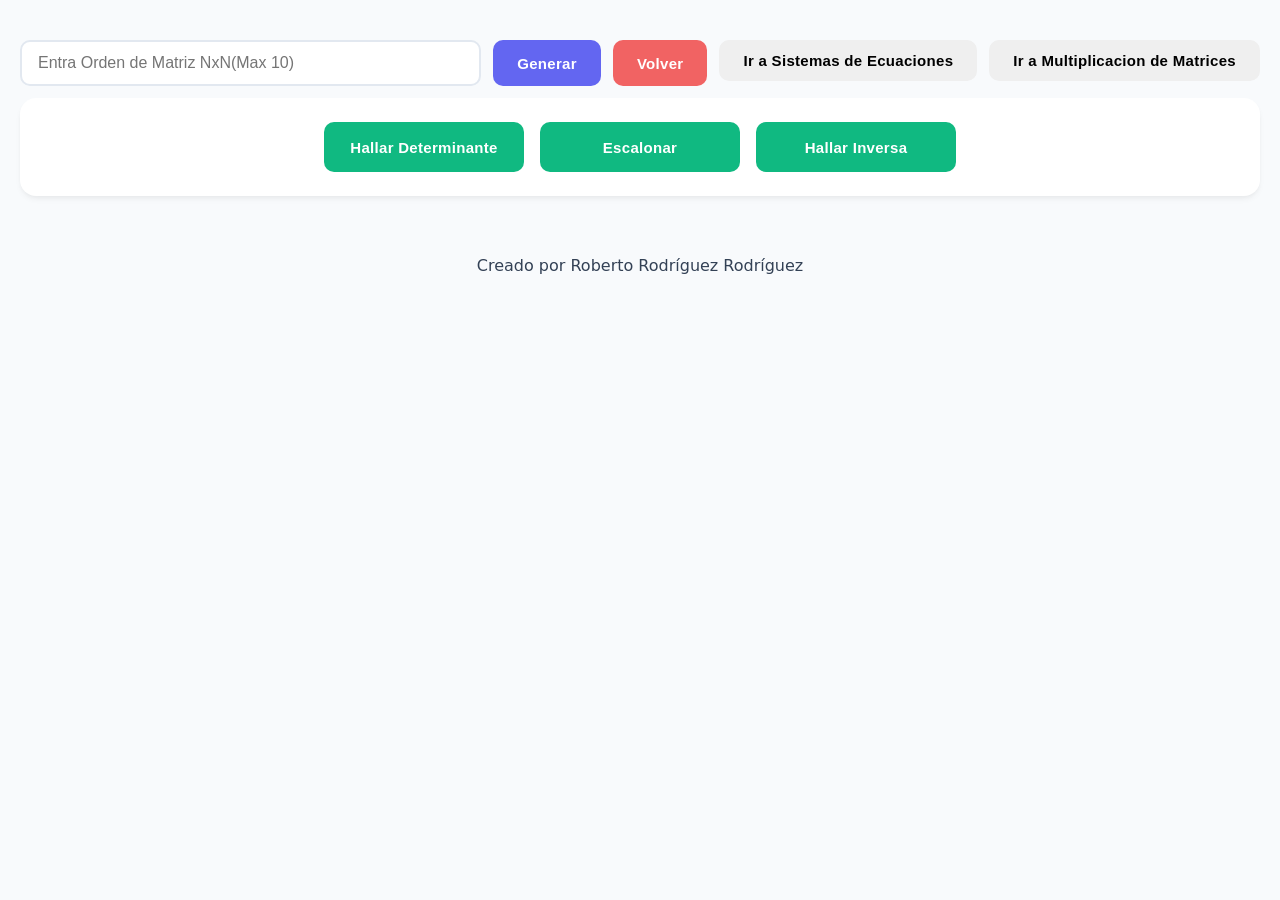
<file: index.html>
<!DOCTYPE html>
<html lang="en">
<head>
    <meta charset="UTF-8">
    <meta name="viewport" content="width=device-width, initial-scale=1.0">
    <title>Document</title>
<link rel="stylesheet" href="styles.css"></head>

<body>

   <div class="input"> 
    <input id="matrizSize"type="number" placeholder="Entra Orden de Matriz NxN(Max 10)">
<button id="generar"> Generar </button>
<button id="back"> Volver </button>
<a href="sistemas.html"><button>Ir a Sistemas de Ecuaciones</button></a>
<a href="multiplicacion.html"><button>Ir a Multiplicacion de Matrices</button></a>
   <div class="operar"> 
    <button id="determinante"> Hallar Determinante </button>
    <button id="scal"> Escalonar </button>
    <button id="inv"> Hallar Inversa </button>   </div>
    </div>
<div id="tabla"></div>
<div class="sms"></div>
    <script src="index.js"></script>
    <footer>
<p>Creado por Roberto Rodr&iacute;guez Rodr&iacute;guez</p>
    </footer>
</body>
</html>
</file>
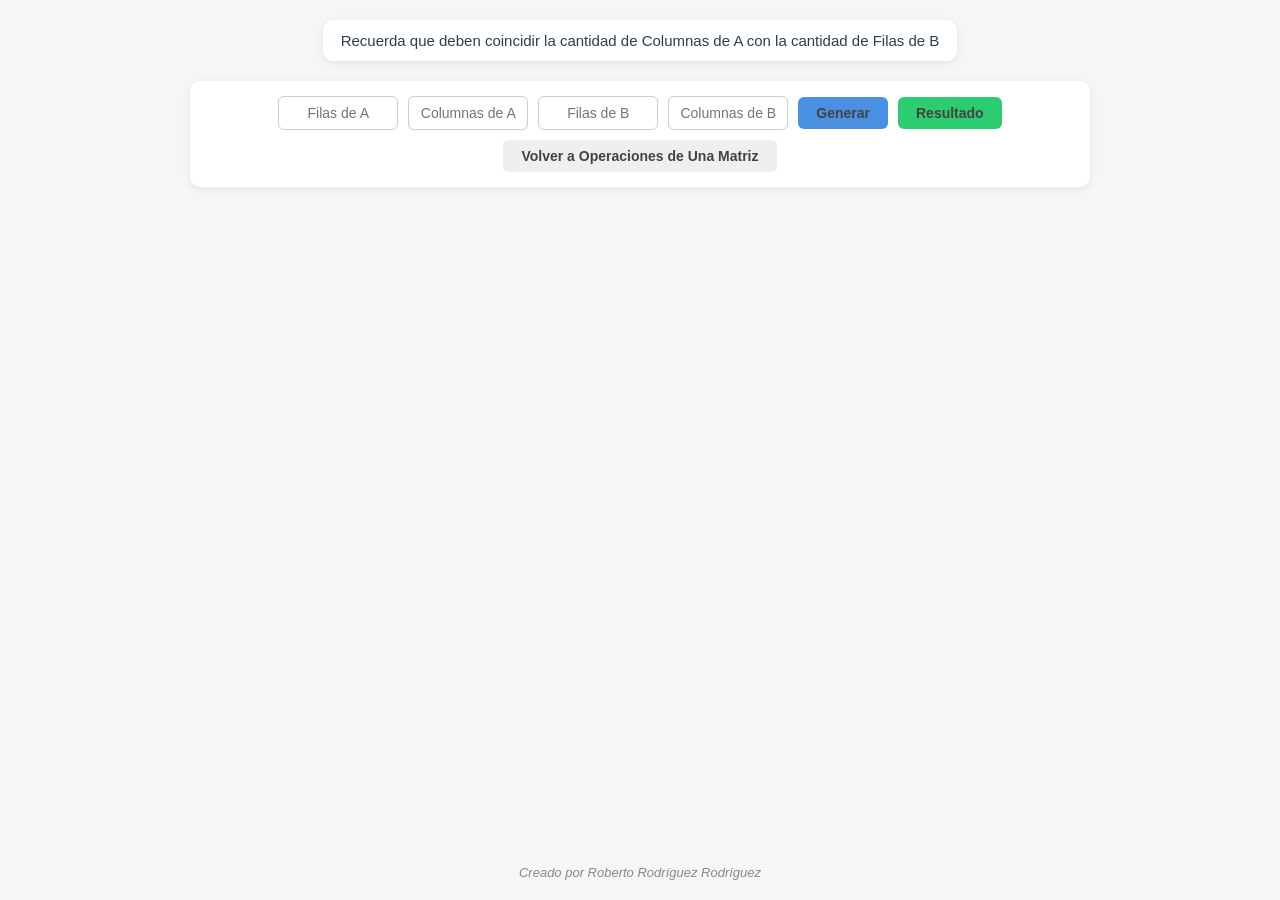
<file: multiplicacion.html>
<!DOCTYPE html>
<html lang="en">
<head>
    <meta charset="UTF-8">
    <meta name="viewport" content="width=device-width, initial-scale=1.0">
    <title>Multiplicacion</title>
    <link rel="stylesheet" href="styles3.css">
</head>
<body>
    <h3>Recuerda que deben coincidir la cantidad de Columnas de A con la cantidad de Filas de B</h3>
    <div class="input">
<input type="number" id="aFilas" placeholder="Filas de A">
<input type="number" id="aColumnas" placeholder="Columnas de A">
<input type="number" id="bFilas" placeholder="Filas de B">
<input type="number" id="bColumnas" placeholder="Columnas de B">
<button id="generar">Generar</button>
<button id="multiplicar">Resultado</button>
 <a  href="index.html"><button id="backto"> Volver a Operaciones de Una Matriz</button> </a> </div>
    </div>
    
        <div id="tablas" class="ocult">
<div id="tabla1" ></div>
<p id="operadores" class="ocult">X</p>
<div id="tabla2"></div>
<p id="operadores" class="ocult">=</p>
<div id="tabla3"></div>
        </div>
        <script src="multiplicacion.js"></script>
        <footer>
<p>Creado por Roberto Rodr&iacute;guez Rodr&iacute;guez</p>
    </footer>
</body>
</html>
</file>
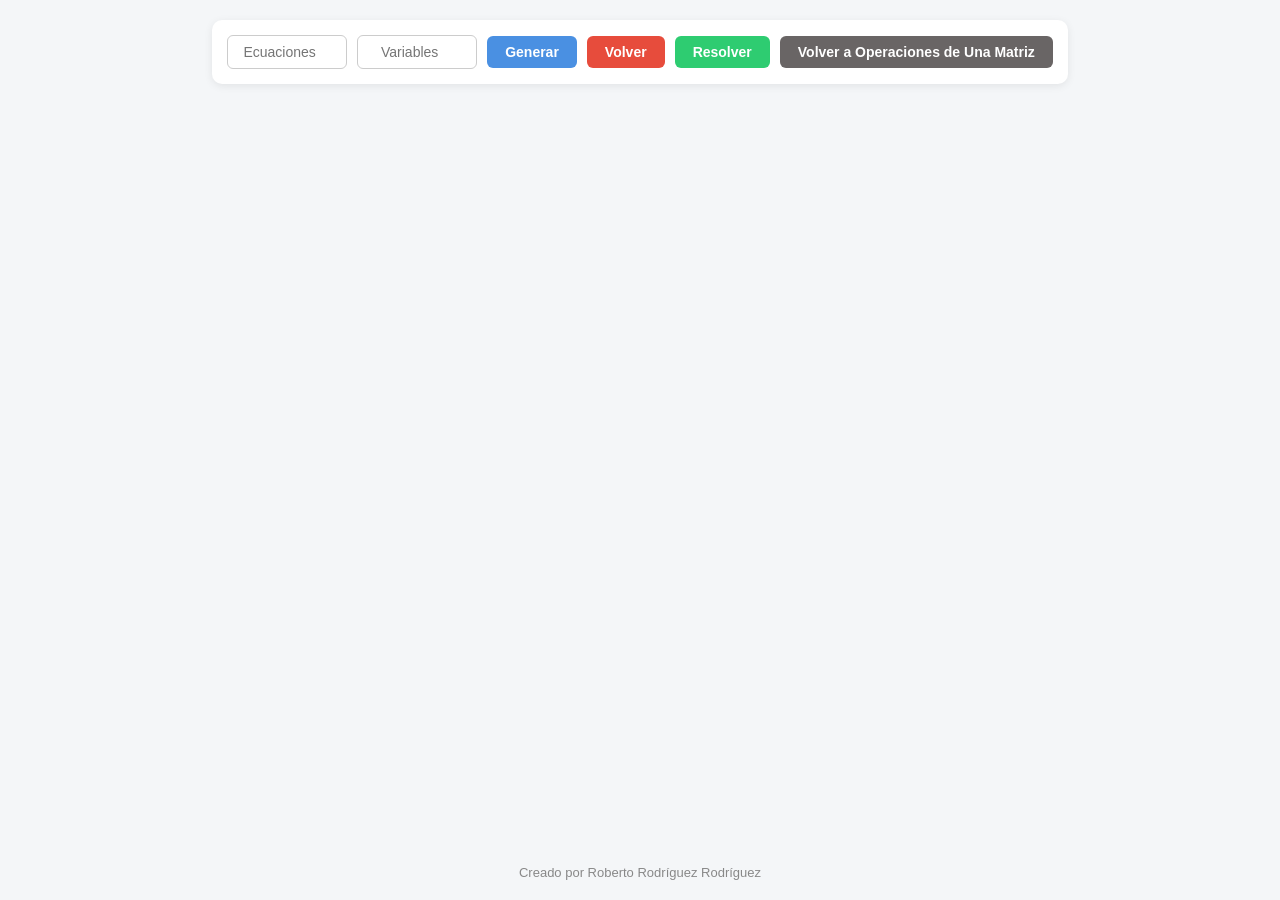
<file: sistemas.html>
<!DOCTYPE html>
<html lang="en">
<head>
    <meta charset="UTF-8">
    <meta name="viewport" content="width=device-width, initial-scale=1.0">
    <title>Document</title>
<link rel="stylesheet" href="styles2.css"></head>

<body>
    <div class="container">

       </div>
   <div class="input"> 
       <input id="Ecuaciones"type="number" placeholder="Ecuaciones">
    <input id="Variables"type="number" placeholder="Variables">
 

    <button id="generar"> Generar </button>
<button id="back"> Volver </button>
<button id="resolver">Resolver</button>
     <a  href="index.html"><button id="backto"> Volver a Operaciones de Una Matriz</button> </a> </div>
  
    </div>
<div id="tabla"></div>
<h1 id="sms"></h1>
    <script src="sistemas.js"></script>
    <footer>
<p>Creado por Roberto Rodr&iacute;guez Rodr&iacute;guez</p>
    </footer>
</body>
</html>
</file>
<file: styles.css>
/* =========================================
   RESET Y BASE
   ========================================= */
* {
    box-sizing: border-box;
    margin: 0;
    padding: 0;
}

body {
    font-family: 'Segoe UI', system-ui, -apple-system, sans-serif;
    background-color: #f8fafc; /* Gris muy claro, agradable a la vista */
    color: #334155; /* Gris pizarra, más suave que el negro puro */
    display: flex;
    flex-direction: column;
    align-items: center;
    min-height: 100vh;
    padding: 40px 20px;
}

/* =========================================
   PANEL DE CONTROL (INPUTS Y BOTONES)
   ========================================= */
.container {
    background: #ffffff;
    padding: 24px 32px;
    border-radius: 16px;
    box-shadow: 0 4px 6px -1px rgba(0, 0, 0, 0.05), 
                0 2px 4px -1px rgba(0, 0, 0, 0.03);
    margin-bottom: 40px;
    display: flex;
    flex-direction: column;
    align-items: center;
    gap: 16px;
    width: 100%;
    max-width: 600px;
}
.operar{

        background: #ffffff;
    padding: 24px 32px;
    border-radius: 16px;
    box-shadow: 0 4px 6px -1px rgba(0, 0, 0, 0.05), 
                0 2px 4px -1px rgba(0, 0, 0, 0.03);
    margin-bottom: 40px;
    display: flex;
    flex-direction: row;
    justify-content: center;
    align-items: center;
    gap: 16px;
    width: 100%;
}
.operar button{
    height: 50px;
    width: 200px;
}
.input {
    display: flex;
    gap: 12px;
    flex-wrap: wrap;
    justify-content: center;
    width: 100%;
}

/* Campo de texto principal */
#matrizSize {
    padding: 12px 16px;
    border: 2px solid #e2e8f0;
    border-radius: 10px;
    font-size: 16px;
    color: #334155;
    outline: none;
    transition: all 0.3s ease;
    flex: 1;
    min-width: 200px;
}

#matrizSize:focus {
    border-color: #6366f1; /* Índigo suave */
    box-shadow: 0 0 0 4px rgba(99, 102, 241, 0.1);
}

/* Ocultar flechas del input number para un look más limpio */
#matrizSize::-webkit-outer-spin-button,
#matrizSize::-webkit-inner-spin-button {
    -webkit-appearance: none;
    margin: 0;
}

/* =========================================
   BOTONES
   ========================================= */
button {
    padding: 12px 24px;
    border: none;
    border-radius: 10px;
    font-size: 15px;
    font-weight: 600;
    cursor: pointer;
    transition: all 0.3s cubic-bezier(0.4, 0, 0.2, 1);
    letter-spacing: 0.3px;
}

/* Botón Generar (Índigo) */
#generar {
    background-color: #6366f1;
    color: #ffffff;
}

#generar:hover {
    background-color: #4f46e5;
    transform: translateY(-2px);
    box-shadow: 0 8px 15px -3px rgba(99, 102, 241, 0.3);
}

#generar:active {
    transform: translateY(0);
    box-shadow: 0 4px 6px -1px rgba(99, 102, 241, 0.2);
}

#back {
    background-color: #f16363;
    color: #ffffff;
}

#back:hover {
    background-color: #f16363;
    transform: translateY(-2px);
    box-shadow: 0 8px 15px -3px rgba(99, 102, 241, 0.3);
}

#back:active {
    transform: translateY(0);
    box-shadow: 0 4px 6px -1px rgba(99, 102, 241, 0.2);
}

/* Botón Escalonar (Esmeralda) */
#scal {
    background-color: #10b981;
    color: #ffffff;
}

#scal:hover {
    background-color: #059669;
    transform: translateY(-2px);
    box-shadow: 0 8px 15px -3px rgba(16, 185, 129, 0.3);
}

#scal:active {
    transform: translateY(0);
    box-shadow: 0 4px 6px -1px rgba(16, 185, 129, 0.2);
}
#determinante {
    background-color: #10b981;
    color: #ffffff;
}

#determinante:hover {
    background-color: #059669;
    transform: translateY(-2px);
    box-shadow: 0 8px 15px -3px rgba(16, 185, 129, 0.3);
}

#determinante:active {
    transform: translateY(0);
    box-shadow: 0 4px 6px -1px rgba(16, 185, 129, 0.2);
}
#inv {
    background-color: #10b981;
    color: #ffffff;
}

#inv:hover {
    background-color: #059669;
    transform: translateY(-2px);
    box-shadow: 0 8px 15px -3px rgba(16, 185, 129, 0.3);
}

#inv:active {
    transform: translateY(0);
    box-shadow: 0 4px 6px -1px rgba(16, 185, 129, 0.2);
}

/* =========================================
   TABLA DE LA MATRIZ
   ========================================= */
#tabla {
    width: 100%;
    display: flex;
    justify-content: center;
    overflow-x: auto; /* Por si la matriz es muy grande en móviles */
    padding: 10px;
}

.matriz {
    border-collapse: separate;
    border-spacing: 8px; /* Espacio entre celdas para un efecto "flotante" */
    animation: fadeInUp 0.5s cubic-bezier(0.4, 0, 0.2, 1);
}

.matriz td {
    padding: 4px;
}

/* Inputs dentro de la matriz */
.matriz input {
    width: 64px;
    height: 48px;
    text-align: center;
    font-size: 18px;
    font-weight: 500;
    border: 2px solid #e2e8f0;
    border-radius: 10px;
    background-color: #ffffff;
    color: #334155;
    transition: all 0.25s ease;
}

.matriz input:focus {
    border-color: #6366f1;
    background-color: #f8fafc;
    outline: none;
    transform: scale(1.08);
    box-shadow: 0 4px 12px rgba(99, 102, 241, 0.15);
    z-index: 10;
    position: relative;
}

/* Estilo para los resultados calculados (se verán ligeramente diferentes) */
.matriz input.resultado {
    background-color: #f1f5f9;
    color: #475569;
    font-weight: 600;
    border-color: #cbd5e1;
}

/* =========================================
   ANIMACIONES
   ========================================= */
@keyframes fadeInUp {
    from {
        opacity: 0;
        transform: translateY(15px);
    }
    to {
        opacity: 1;
        transform: translateY(0);
    }
}

/* =========================================
   RESPONSIVE (MÓVILES)
   ========================================= */
@media (max-width: 600px) {
    .container {
        padding: 20px;
    }
    
    .input {
        flex-direction: column;
    }
    
    #matrizSize, button {
        width: 100%;
    }
    
    .matriz {
        border-spacing: 4px;
    }
    
    .matriz input {
        width: 50px;
        height: 40px;
        font-size: 16px;
    }
}
</file>
<file: styles3.css>
/* ===== Reset básico ===== */
* {
    box-sizing: border-box;
    margin: 0;
    padding: 0;
}

body {
    font-family: 'Segoe UI', Arial, sans-serif;
    background: #f4f6f8;
    color: #333;
    min-height: 100vh;
    padding: 20px;
    display: flex;
    flex-direction: column;
    align-items: center;
}

/* ===== Título / mensaje ===== */
h3 {
    text-align: center;
    color: #2c3e50;
    font-size: 15px;
    font-weight: 500;
    margin-bottom: 20px;
    padding: 12px 18px;
    background: #fff;
    border-radius: 10px;
    box-shadow: 0 2px 8px rgba(0, 0, 0, 0.08);
    max-width: 700px;
}

/* ===== Sección de inputs y botones ===== */
.input {
    display: flex;
    flex-wrap: wrap;
    gap: 10px;
    justify-content: center;
    align-items: center;
    margin-bottom: 25px;
    padding: 15px;
    background: #fff;
    border-radius: 10px;
    box-shadow: 0 2px 8px rgba(0, 0, 0, 0.08);
    width: 100%;
    max-width: 900px;
}

.input input[type="number"] {
    width: 120px;
    padding: 8px 10px;
    border: 1px solid #ccc;
    border-radius: 6px;
    font-size: 14px;
    text-align: center;
}

.input input[type="number"]:focus {
    outline: none;
    border-color: #4a90e2;
    box-shadow: 0 0 0 2px rgba(74, 144, 226, 0.2);
}

/* Ocultar flechas del input number */
.input input[type="number"]::-webkit-outer-spin-button,
.input input[type="number"]::-webkit-inner-spin-button {
    -webkit-appearance: none;
    margin: 0;
}
.input input[type="number"] {
    -moz-appearance: textfield;
    appearance: textfield;
}

/* ===== Botones ===== */
.input button {
    padding: 8px 18px;
    border: none;
    border-radius: 6px;
    font-size: 14px;
    font-weight: 600;
    cursor: pointer;
    transition:  0.2s ease;
    color: #444242;
}

#generar   { background: #4a90e2; }
#generar:hover  { background: #357abd; }

#multiplicar { background: #2ecc71; }
#multiplicar:hover { background: #27ae60; }

/* ===== Footer / contenedor de tablas ===== */
footer {
    width: 100%;
    margin-top: auto;
    padding-top: 30px;
    text-align: center;
    font-size: 13px;
    color: #888;
}

#tablas {
    display: flex;
    flex-wrap: wrap;
    justify-content: center;
    align-items: center;
    gap: 18px;
    margin: 20px auto 30px;
    padding: 20px;
    background: #fff;
    border-radius: 10px;
    box-shadow: 0 2px 8px rgba(0, 0, 0, 0.08);
    max-width: 900px;
    overflow-x: auto;
}

/* ===== Operadores (X, =) ===== */
#operadores {
    font-size: 26px;
    font-weight: 700;
    color: #4a90e2;
    user-select: none;
    padding: 0 4px;
}

/* ===== Tablas (matrices) ===== */
#tabla1,
#tabla2,
#tabla3 {
    display: inline-block;
}

#tablas table {
    border-collapse: separate;
    border-spacing: 6px 8px;
    margin: 0 auto;
}

#tablas table td {
    padding: 0;
    text-align: center;
    vertical-align: middle;
    border: none;
    background: transparent;
}

/* Inputs de las matrices (estilo cajita limpia) */
#tablas table input {
    width: 55px;
    padding: 8px 6px;
    border: 1px solid #ccc;
    border-radius: 6px;
    background: #fff;
    font-size: 15px;
    font-family: inherit;
    text-align: center;
    color: #222;
    outline: none;
    transition: border-color 0.2s, box-shadow 0.2s;
}

#tablas table input:focus {
    border-color: #4a90e2;
    box-shadow: 0 0 0 2px rgba(74, 144, 226, 0.2);
}

/* Ocultar flechitas de los inputs de la matriz */
#tablas table input::-webkit-outer-spin-button,
#tablas table input::-webkit-inner-spin-button {
    -webkit-appearance: none;
    margin: 0;
}
#tablas table input {
    -moz-appearance: textfield;
    appearance: textfield;
}

/* ===== Tabla resultado (destacada en verde) ===== */
#tabla3 table input {
    border-color: #2ecc71;
    background: #f0fdf4;
    font-weight: 700;
    color: #1e8449;
}

#tabla3 table input:focus {
    border-color: #27ae60;
    box-shadow: 0 0 0 2px rgba(46, 204, 113, 0.25);
}

/* ===== Clase para ocultar ===== */
.ocult {
    visibility: hidden;
}

/* ===== Créditos ===== */
footer > p {
    margin-top: 15px;
    font-size: 13px;
    color: #888;
    font-style: italic;
}

/* ===== Responsive ===== */
@media (max-width: 768px) {
    body {
        padding: 15px 10px;
    }

    h3 {
        font-size: 14px;
        padding: 10px 14px;
    }

    .input {
        padding: 12px;
        gap: 8px;
    }

    .input input[type="number"] {
        width: 100px;
    }

    .input button {
        padding: 8px 14px;
        font-size: 13px;
    }

    #tablas {
        padding: 15px;
        gap: 12px;
    }

    #operadores {
        font-size: 20px;
    }

    #tablas table input {
        width: 45px;
        font-size: 14px;
        padding: 6px 4px;
    }
}

@media (max-width: 480px) {
    .input {
        flex-direction: column;
    }

    .input input[type="number"],
    .input button {
        width: 100%;
    }

    #tablas {
        flex-direction: column;
    }

    #operadores {
        transform: rotate(90deg);
    }
}
</file>
<file: styles2.css>
/* ===== Reset básico ===== */
* {
    box-sizing: border-box;
    margin: 0;
    padding: 0;
}

body {
    font-family: 'Segoe UI', Arial, sans-serif;
    background: #f4f6f8;
    color: #333;
    min-height: 100vh;
    padding: 20px;
    display: flex;
    flex-direction: column;
    align-items: center;
}

/* ===== Contenedor principal ===== */
.container {
    width: 100%;
    max-width: 900px;
    margin: 0 auto;
}

/* ===== Sección de inputs y botones ===== */
.input {
    display: flex;
    flex-wrap: wrap;
    gap: 10px;
    justify-content: center;
    align-items: center;
    margin-bottom: 25px;
    padding: 15px;
    background: #fff;
    border-radius: 10px;
    box-shadow: 0 2px 8px rgba(0, 0, 0, 0.08);
}

.input input[type="number"] {
    width: 120px;
    padding: 8px 10px;
    border: 1px solid #ccc;
    border-radius: 6px;
    font-size: 14px;
    text-align: center;
}

.input input[type="number"]:focus {
    outline: none;
    border-color: #4a90e2;
    box-shadow: 0 0 0 2px rgba(74, 144, 226, 0.2);
}

.input button {
    padding: 8px 18px;
    border: none;
    border-radius: 6px;
    font-size: 14px;
    font-weight: 600;
    cursor: pointer;
    transition:  0.2s ease;
    color: #fff;
}

#generar  { background: #4a90e2; }
#generar:hover  { background: #357abd; }

#back     { background: #e74c3c; }
#back:hover     { background: #c0392b; }
#backto     { background: #696565; }
#backto:hover     { background: #3f3d3d; }


#resolver { background: #2ecc71; }
#resolver:hover { background: #27ae60; }

/* ===== Tabla tipo "sistema de ecuaciones" ===== */
#tabla {
    display: flex;
    justify-content: center;
    margin: 30px 0;
}

table.matriz {
    border-collapse: separate;
    border-spacing: 8px 14px; /* separación horizontal y vertical */
}

/* Quitar bordes de las celdas */
table.matriz td {
    padding: 0;
    vertical-align: middle;
    border: none;
    background: transparent;
    white-space: nowrap;
}

/* ===== Inputs dentro de la tabla (sin bordes, como texto) ===== */
table.matriz td input {
    width: 60px;
    padding: 6px 8px;
    border: none;
    border-bottom: 2px solid #bbb;  /* línea inferior tipo "campo" */
    background: transparent;
    font-size: 18px;
    text-align: center;
    font-family: inherit;
    color: #222;
    outline: none;
    transition: border-color 0.2s;
}

table.matriz td input:focus {
    border-bottom-color: #4a90e2;
}

/* Si quieres ocultar las flechitas del input number */
table.matriz td input::-webkit-outer-spin-button,
table.matriz td input::-webkit-inner-spin-button {
    -webkit-appearance: none;
    margin: 0;
}

/* ===== Variables (x, y, z) y signos ===== */
table.matriz td span {
    font-size: 18px;
    font-weight: 500;
    color: #2c3e50;
    margin-left: 4px;
    margin-right: 4px;
    vertical-align: middle;
}

/* Estilo especial para el "=" del resultado */
table.matriz td:last-child span {
    font-weight: bold;
    font-size: 20px;
    color: #4a90e2;
    margin-right: 8px;
}

/* ===== Mensajes ===== */
.sms {
    text-align: center;
    color: #e74c3c;
    font-size: 14px;
    min-height: 20px;
    margin-top: 10px;
}

/* ===== Footer ===== */
footer {
    margin-top: auto;
    padding-top: 30px;
    text-align: center;
    font-size: 13px;
    color: #888;
}

footer p {
    margin: 0;
}
</file>
